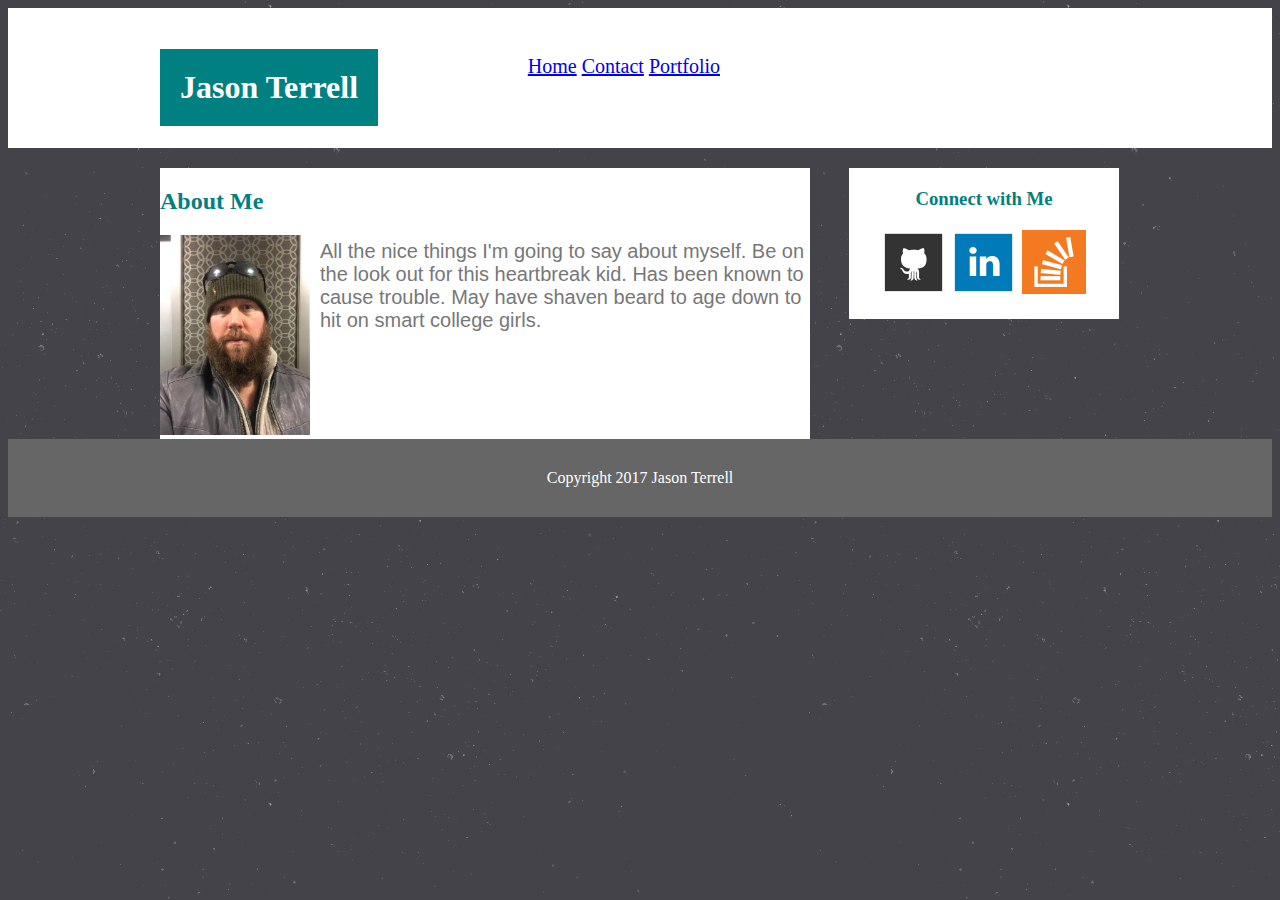
<file: basic-portfolio/index.html>
<!DOCTYPE html>
	
		<head>
			<title>Jason Terrell Basic Bio</title>
<!-- 			<link rel="stylesheet" href="assets/css/reset.css"> -->
			<link rel="stylesheet" href="assets/css/style.css">

		</head>

	<body>	
		
		<header>

		<div class="container">	
			<h1 class="headings">Jason Terrell</h1>
			<ul>
				<li><a href="home.html">Home</a></li>
				<li><a href="contact.html">Contact</a></li>
				<li><a href="portfolio.html">Portfolio</a></li>
			</ul>
		</div>	
		</header>

	<div class="container">	
		
			<div class="Aboutme">
				<h2>About Me</h2>
				<div id="profile">
				<img src="assets/images/JT-profile-pic.jpg" alt="JT-Profile-Pic" style="width: 150px";>
			</div>

		<div class="blurb">
			<p>	
				All the nice things I'm going to say about myself.  Be on the look out for this heartbreak kid.  Has been known to cause trouble.  May have shaven beard to age down to hit on smart college girls.
			</p>
		</div>	
			</div>

		<div class="connect">
			<p><h3>Connect with Me</h3>
			<p><a href="https://github.com/jasonterrell0812"><img src="assets/images/git-hub-image1.png" alt="GitHub"></a>
			<a href="https://www.linkedin.com/in/jasonterrell"><img src="assets/images/linkedin-icon1.png" alt="Linkedin"></a>
			<a href="https://stackoverflow.com/users/8571625/jasont"><img src="assets/images/stackoverflow1.png" alt="Stackoverflow"></a></p>
			</p>
		</div>
		
	</div>
		<footer>Copyright 2017 Jason Terrell</footer>
	</body>
</html>
</file>
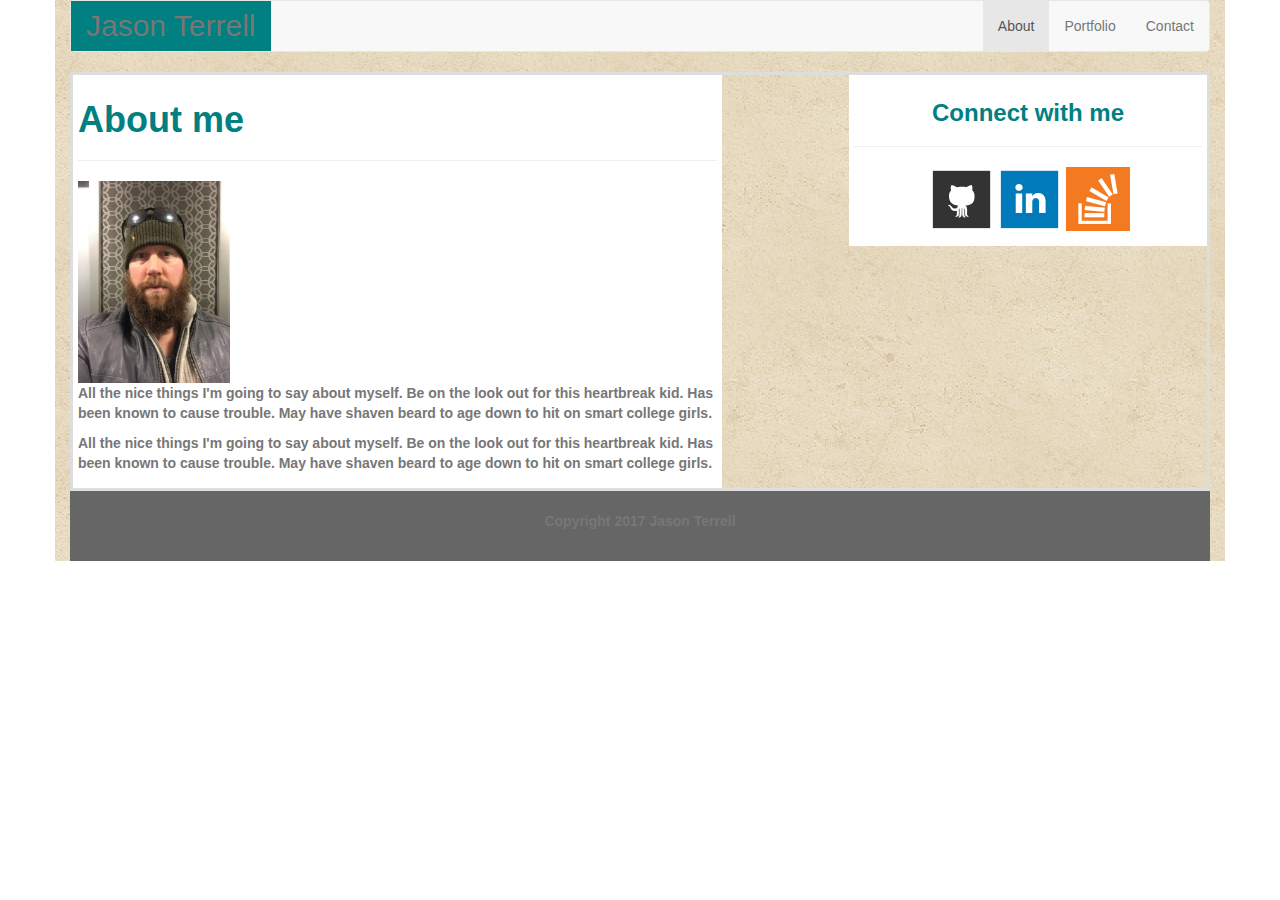
<file: Bootstrap-Portfolio/index.html>
<!-- Bootstrap Grid Demo -->
<!DOCTYPE html>
<html lang="en-us">

<head>

  <meta charset="UTF-8">
  
  <title>Homework 2 Bootstrap</title>


  <!-- Bring in our bootstrap stylesheet -->
  <link rel="stylesheet" href="https://maxcdn.bootstrapcdn.com/bootstrap/3.3.6/css/bootstrap.min.css">
  <link rel="stylesheet" type="text/css" href="assets/css/style.css">


</head>

<body>

    <div class="container">
    	<div class="row">
    	 <div class="col-md-12">

        <nav class="navbar navbar-default">
              <div class="navbar-header">
                  <button type="button" data-target="#navbarCollapse" data-toggle="collapse" class="navbar-toggle">
                      <span class="sr-only">Toggle navigation</span>
                      <span class="icon-bar"></span>
                      <span class="icon-bar"></span>
                      <span class="icon-bar"></span>
                  </button>
                  <a href="index.html" class="navbar-brand">Jason Terrell</a>
              </div>
              <!-- Collection of nav links and other content for toggling -->
              <div id="navbarCollapse" class="collapse navbar-collapse">
                  <ul class="nav navbar-nav navbar-right">
                      <li class="active"><a href="index.html">About</a></li>
                      <li><a href="portfolio.html">Portfolio</a></li>
                      <li><a href="contact.html">Contact</a></li>
                  </ul>
                  
             </div>
        </nav>

        <div class="main">
         
            <div class="row">
            <div class="col-md-7">
              <div class="about">
                <h1><strong>About me<strong></h1><hr>
                  <img src="assets/images/JT-profile-pic.jpg" class="img-responsive" alt="JT Profile pic" width="152" height="118">
                   
                    <p> All the nice things I'm going to say about myself.  Be on the look out for this heartbreak kid.  Has been known to cause trouble.  May have shaven beard to age down to hit on smart college girls.
                    </p>

                    <p>All the nice things I'm going to say about myself.  Be on the look out for this heartbreak kid.  Has been known to cause trouble.  May have shaven beard to age down to hit on smart college girls.
                    </p>
                  
                </div>
              </div>
          <div class="col-md-1"></div>
          <div class="col-md-4">
            <div class="connect"> 
              <h3><strong>Connect with me<strong></h3><hr>
              </p>
              <p><a href="https://github.com/jasonterrell0812"><img src="assets/images/git-hub-image1.png" alt="GitHub"></a>
              <a href="https://www.linkedin.com/in/jasonterrell"><img src="assets/images/linkedin-icon1.png" alt="Linkedin"></a>
              <a href="https://stackoverflow.com/users/8571625/jasont"><img src="assets/images/stackoverflow1.png" alt="Stackoverflow"></a>
            </div>
          </div>  
        </div>
      </div>
      <div class="footer">
              <div class="footer text-center">
              <p class="text-muted credit" style="color:#ffffff background-color: #666666">Copyright 2017 Jason Terrell</p>
              </div>
      </div>
   </div>


  </body>

</html>
</file>
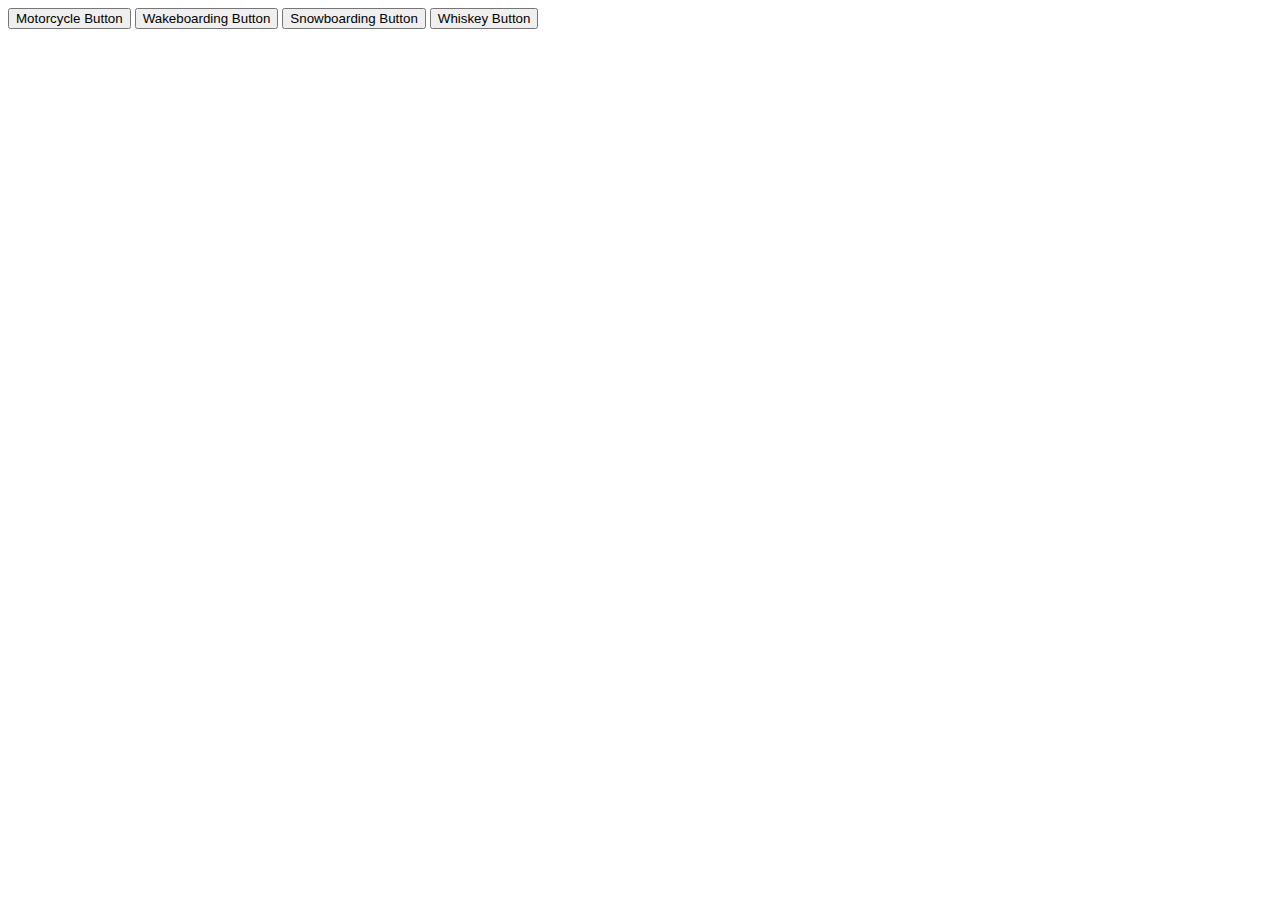
<file: GifTastic/index.html>
<!DOCTYPE html>
<html>
<head>
	<title>GifTastic</title>
	

</head>
<body>
<button data-topic="motorcycle">Motorcycle Button</button>
<button data-topic="wakeboarding">Wakeboarding Button</button>
<button data-topic="snowboarding">Snowboarding Button</button>
<button data-topic="whiskey">Whiskey Button</button>

<div id="gifs-appear-here"></div>

<script src="https://ajax.googleapis.com/ajax/libs/jquery/3.2.1/jquery.min.js"></script>
<script type="text/javascript">
	
$( document ).ready(function() {
    console.log( "ready!" );

      // Event listener for all button elements
      $("button").on("click", function() {
      // In this case, the "this" keyword refers to the button that was clicked
      var activity = $(this).attr("data-topic");
      //URL to search Giphy for the name of activity
      var queryURL = "https:api.giphy.com/v1/gifs/search?api_key=jcRtAOlT3z8tozLLgwxubNisQGMuCDGu&q=" + activity + "&limit=10"	

// API Key jcRtAOlT3z8tozLLgwxubNisQGMuCDGu

// var topics = ["motorcycles", "wakeboarding", "snowboarding", "whiskey"];

$.ajax({
	url: queryURL,
	method: "GET"
})
.done(function(response) {

	var results = response.data;
	console.log(results);
	console.log(activity);
	console.log(response.data.rating);

  for (var i = 0; i < results.length; i++) {

            // Only taking action if the photo has an appropriate rating
            if (results[i].rating !== "r" || results[i].rating !== "pg-13") {
              // Creating a div with the class "item"
              var gifDiv = $("<div class='item'>");

              // Storing the result item's rating
              var rating = results[i].rating;

              // Creating a paragraph tag with the result item's rating
              var p = $("<p>").text("Rating: " + rating);

              // Creating an image tag
              var topicImage = $("<img>");
              

              var stillImage = results[i].images.fixed_height_still.url
              var animateImage = results[i].images.fixed_height.url

              topicImage.attr('data-still', stillImage);
              topicImage.attr('data-animate', animateImage);
              topicImage.attr('data-state', "animate");

             // topicImage.attr("src", results[i].images.fixed_height_still.url);
             topicImage.attr("src", results[i].images.fixed_height.url); 

             
              // Appending the paragraph and personImage we created to the "gifDiv" div we created
              gifDiv.append(p);
              gifDiv.append(topicImage);

              // Prepending the gifDiv to the "#gifs-appear-here" div in the HTML
              $("#gifs-appear-here").prepend(gifDiv);

            }
          }

          $("img").on("click", function() {
      // The attr jQuery method allows us to get or set the value of any attribute on our HTML element
      var state = $(this).attr("data-state");
      // If the clicked image's state is still, update its src attribute to what its data-animate value is.
      // Then, set the image's data-state to animate
      // Else set src to the data-still value
      if (state === "still") {
        $(this).attr("src", $(this).attr("data-animate"));
        $(this).attr("data-state", "animate");
      } else {
        $(this).attr("src", $(this).attr("data-still"));
        $(this).attr("data-state", "still");
      }
    });


        });
});






    });






     // // Saving the image_original_url property
     //    var mototrcycleUrl = response.data.image_original_url;

     //    // Creating and storing an image tag
     //    var motorcycleImage = $("<img>");

     //    // Setting the catImage src attribute to imageUrl
     //    catImage.attr("src", imageUrl);
     //    catImage.attr("alt", "cat image");

     //    // Prepending the catImage to the images div
     //    $("#images").html(catImage);

// removed query URL for search option "https://api.giphy.com/v1/gifs/trending?api_key=dc6zaTOxFJmzC";

//https://api.giphy.com/v1/gifs/search?api_key=jcRtAOlT3z8tozLLgwxubNisQGMuCDGu&q=&limit=25&offset=0&rating=G&lang=en


// var movieName = "mr+nobody";
    // var queryURL = "https://www.omdbapi.com/?t=" + movieName + "&y=&plot=short&apikey=40e9cece";
// });






</script>


</body>
</html>
</file>
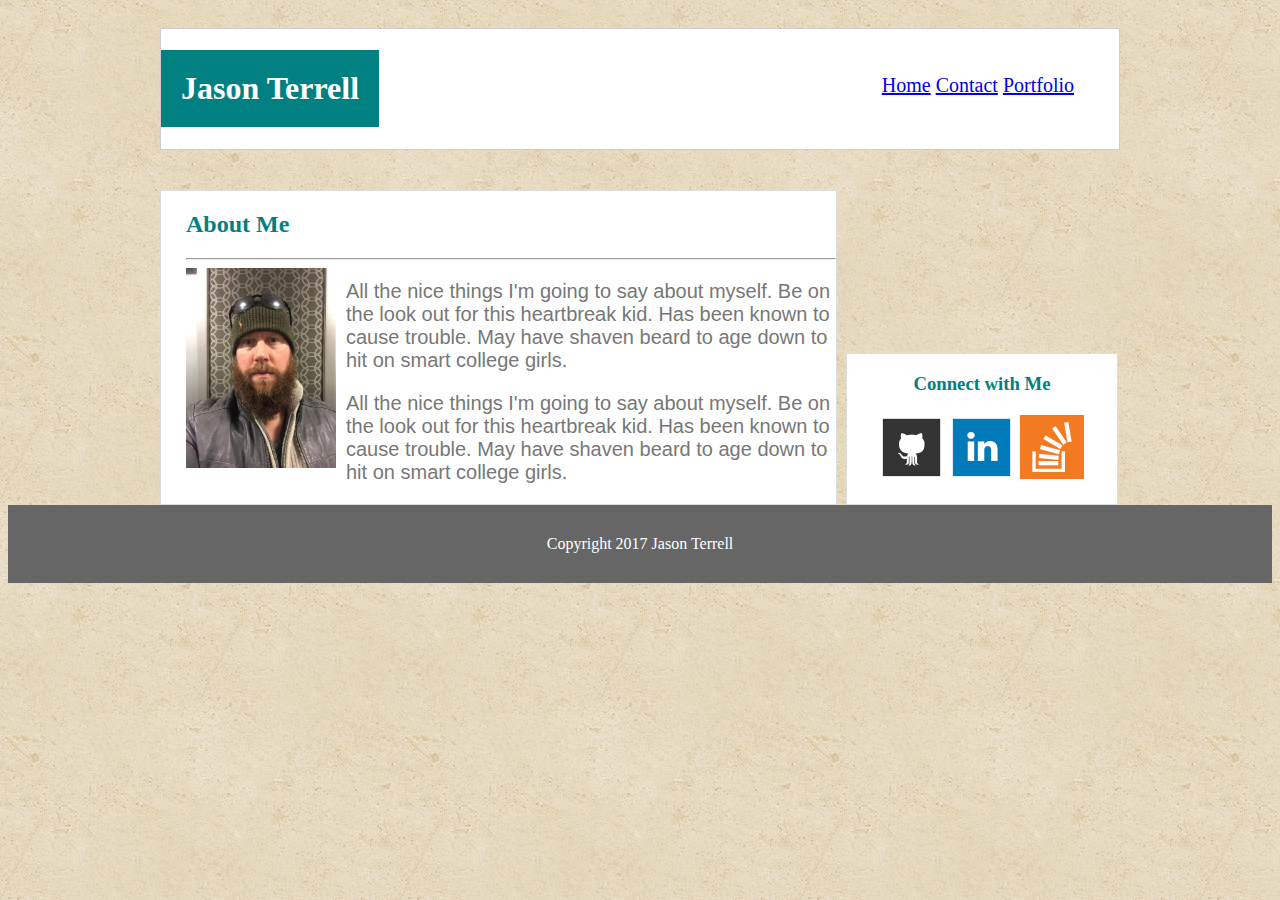
<file: REsponsive-portfolio/index.html>
<!DOCTYPE html>
	
		<head>
			<title>Jason Terrell Basic Bio</title>
<!-- 			<link rel="stylesheet" href="assets/css/reset.css"> -->
			<link rel="stylesheet" href="assets/css/style.css">

		</head>

	<body>	
		
	<div class="container">	
		<div class="nav">
			<h1>Jason Terrell</h1>	
			<div class="links">
				<ul>
					<li><a href="index.html">Home</a></li>
					<li><a href="contact.html">Contact</a></li>
					<li><a href="portfolio.html">Portfolio</a></li>
				</ul>
			</div>
		</div>		
					
		<div class="main">	
			<div class="Aboutme">
				<h2>About Me</h2><hr>
					<div id="profile">
						<img src="assets/images/JT-profile-pic.jpg" alt="JT-Profile-Pic" style="width: 150px">
					</div>
				<p>	All the nice things I'm going to say about myself.  Be on the look out for this heartbreak kid.  Has been known to cause trouble.  May have shaven beard to age down to hit on smart college girls.
				</p>

				<p>All the nice things I'm going to say about myself.  Be on the look out for this heartbreak kid.  Has been known to cause trouble.  May have shaven beard to age down to hit on smart college girls.
				</p>
			</div>				
			
			<div class="connect">
				<h3>Connect with Me</h3>
				<p><a href="https://github.com/jasonterrell0812"><img src="assets/images/git-hub-image1.png" alt="GitHub"></a>
				<a href="https://www.linkedin.com/in/jasonterrell"><img src="assets/images/linkedin-icon1.png" alt="Linkedin"></a>
				<a href="https://stackoverflow.com/users/8571625/jasont"><img src="assets/images/stackoverflow1.png" alt="Stackoverflow"></a>
				</p>
			</div>
		</div>
	</div>
		<footer>Copyright 2017 Jason Terrell</footer>
	</body>
</html>
</file>
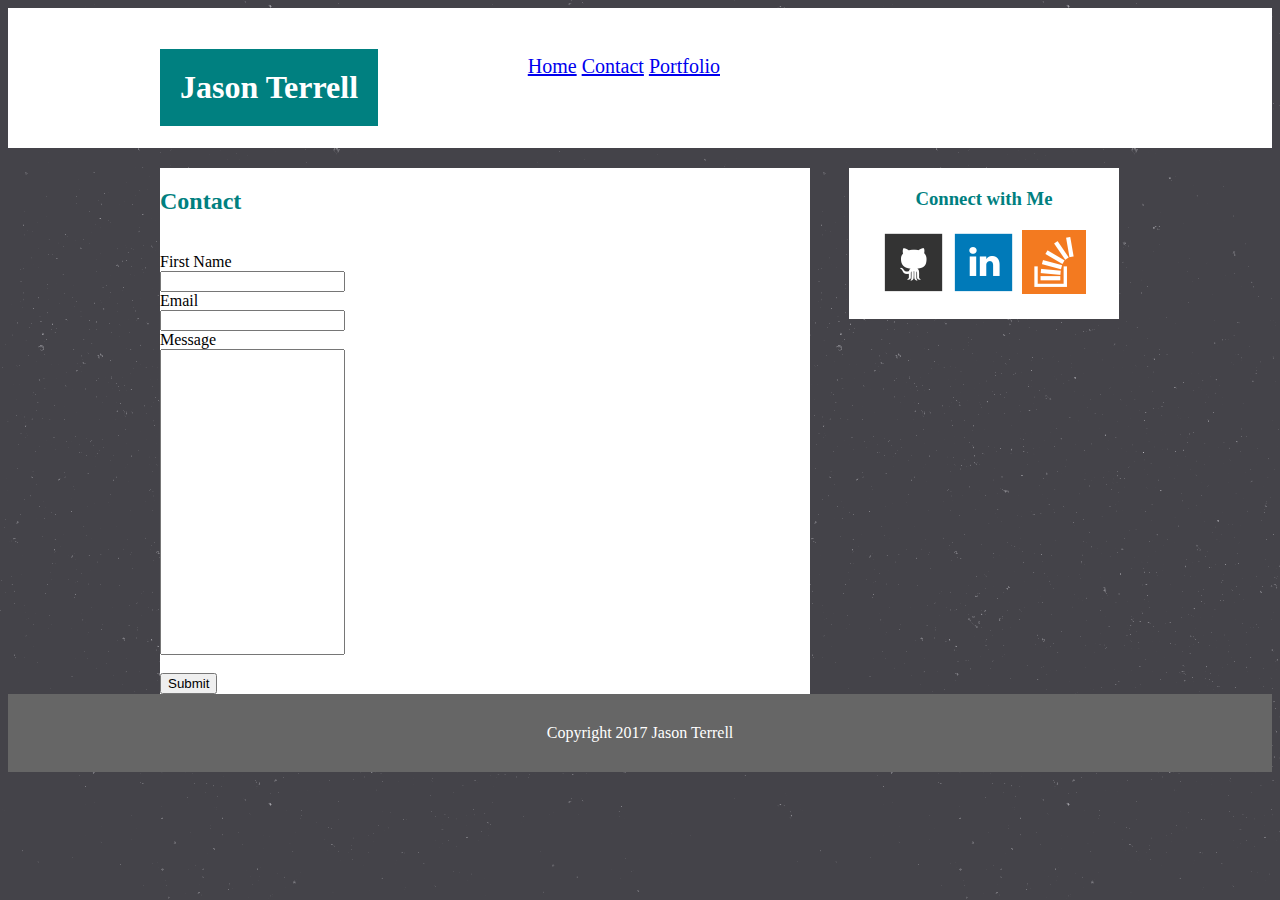
<file: basic-portfolio/contact.html>
<!DOCTYPE html>
	
		<head>
			<title>Jason Terrell Basic Bio</title>
<!-- 			<link rel="stylesheet" href="assets/css/reset.css"> -->
			<link rel="stylesheet" href="assets/css/style.css">

		</head>

	<body>	
		
		<header>

		<div class="container">	
			<h1 class="headings">Jason Terrell</h1>
			<ul>
				<li><a href="home.html">Home</a></li>
				<li><a href="contact.html">Contact</a></li>
				<li><a href="portfolio.html">Portfolio</a></li>
			</ul>
		</div>	


</header>

<div class="container">	
		

<div class="contact">
		<h2>Contact</h2><br>
	<form>
		First Name<br>
		<input type="text" name="Name"><br>
		Email<br>
		<input type="text" name="Email"><br>
		Message<br>
		<input type="text" name="Message" style=height:300px><br><br>
		<input type="submit" name="Submit">
	</form>
</div>

	<div class="connect">
			<p><h3>Connect with Me</h3>
			<p><a href="https://github.com/jasonterrell0812"><img src="assets/images/git-hub-image1.png" alt="GitHub"></a>
			<a href="https://www.linkedin.com/in/jasonterrell"><img src="assets/images/linkedin-icon1.png" alt="Linkedin"></a>
			<a href="https://stackoverflow.com/users/8571625/jasont"><img src="assets/images/stackoverflow1.png" alt="Stackoverflow"></a></p>
			</p>
	</div>
</div>

<footer>Copyright 2017 Jason Terrell</footer>

</body>
</html>
</file>
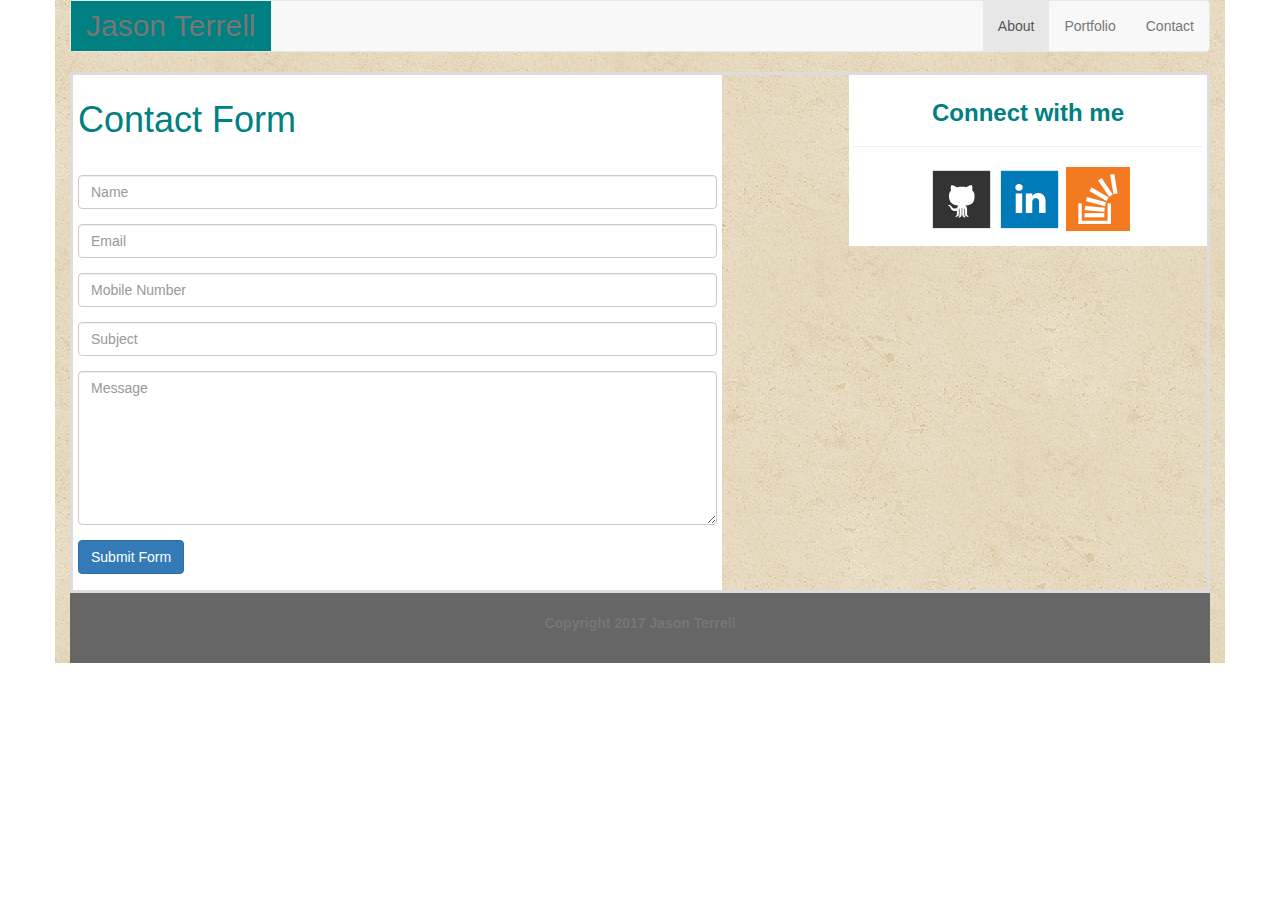
<file: Bootstrap-Portfolio/contact.html>
<!-- Bootstrap Grid Demo -->
<!DOCTYPE html>
<html lang="en-us">

<head>

  <meta charset="UTF-8">
  
  <title>Homework 2 Bootstrap</title>

  <!-- Bring in our bootstrap stylesheet -->
  <link rel="stylesheet" href="https://maxcdn.bootstrapcdn.com/bootstrap/3.3.6/css/bootstrap.min.css">
  <link rel="stylesheet" type="text/css" href="assets/css/style.css">

</head>

<body>

    <div class="container">
    	<div class="row">
    	 <div class="col-md-12">

        <nav class="navbar navbar-default">
              <div class="navbar-header">
                  <button type="button" data-target="#navbarCollapse" data-toggle="collapse" class="navbar-toggle">
                      <span class="sr-only">Toggle navigation</span>
                      <span class="icon-bar"></span>
                      <span class="icon-bar"></span>
                      <span class="icon-bar"></span>
                  </button>
                  <a href="index.html" class="navbar-brand">Jason Terrell</a>
              </div>
              <!-- Collection of nav links and other content for toggling -->
              <div id="navbarCollapse" class="collapse navbar-collapse">
                  <ul class="nav navbar-nav navbar-right">
                      <li class="active"><a href="index.html">About</a></li>
                      <li><a href="portfolio.html">Portfolio</a></li>
                      <li><a href="contact.html">Contact</a></li>
                  </ul>
                  
             </div>
        </nav>

        <div class="main">
         
            <div class="row">
            <div class="col-md-7">
              <div class="contact">
                
                  <div class="form-area">  
                    <form role="form">
          
                      <h1 style="margin-bottom: 35px; text-align: left;">Contact Form</h1>
                      <div class="form-group">
                        <input type="text" class="form-control" id="name" name="name" placeholder="Name" required>
                      </div>
                      <div class="form-group">
                        <input type="text" class="form-control" id="email" name="email" placeholder="Email" required>
                      </div>
                      <div class="form-group">
                        <input type="text" class="form-control" id="mobile" name="mobile" placeholder="Mobile Number" required>
                      </div>
                      <div class="form-group">
                        <input type="text" class="form-control" id="subject" name="subject" placeholder="Subject" required>
                      </div>
                      <div class="form-group">
                       <textarea class="form-control" type="textarea" id="message" placeholder="Message" maxlength="140" rows="7"></textarea>
                      </div>
                      <button type="button" id="submit" name="submit" class="btn btn-primary pull-left">Submit Form</button>
                    </form>
                  </div>
              </div>
             </div> 
          <div class="col-md-1"></div>
          <div class="col-md-4">
            <div class="connect"> 
              <h3><strong>Connect with me<strong></h3><hr>
              </p>
              <p><a href="https://github.com/jasonterrell0812"><img src="assets/images/git-hub-image1.png" alt="GitHub"></a>
              <a href="https://www.linkedin.com/in/jasonterrell"><img src="assets/images/linkedin-icon1.png" alt="Linkedin"></a>
              <a href="https://stackoverflow.com/users/8571625/jasont"><img src="assets/images/stackoverflow1.png" alt="Stackoverflow"></a>
            </div>
          </div>  
        </div>
      </div>
      <div class="footer">
              <div class="footer text-center">
              <p class="text-muted credit" style="color:#ffffff background-color: #666666">Copyright 2017 Jason Terrell</p>
              </div>
      </div>
   </div>
</file>
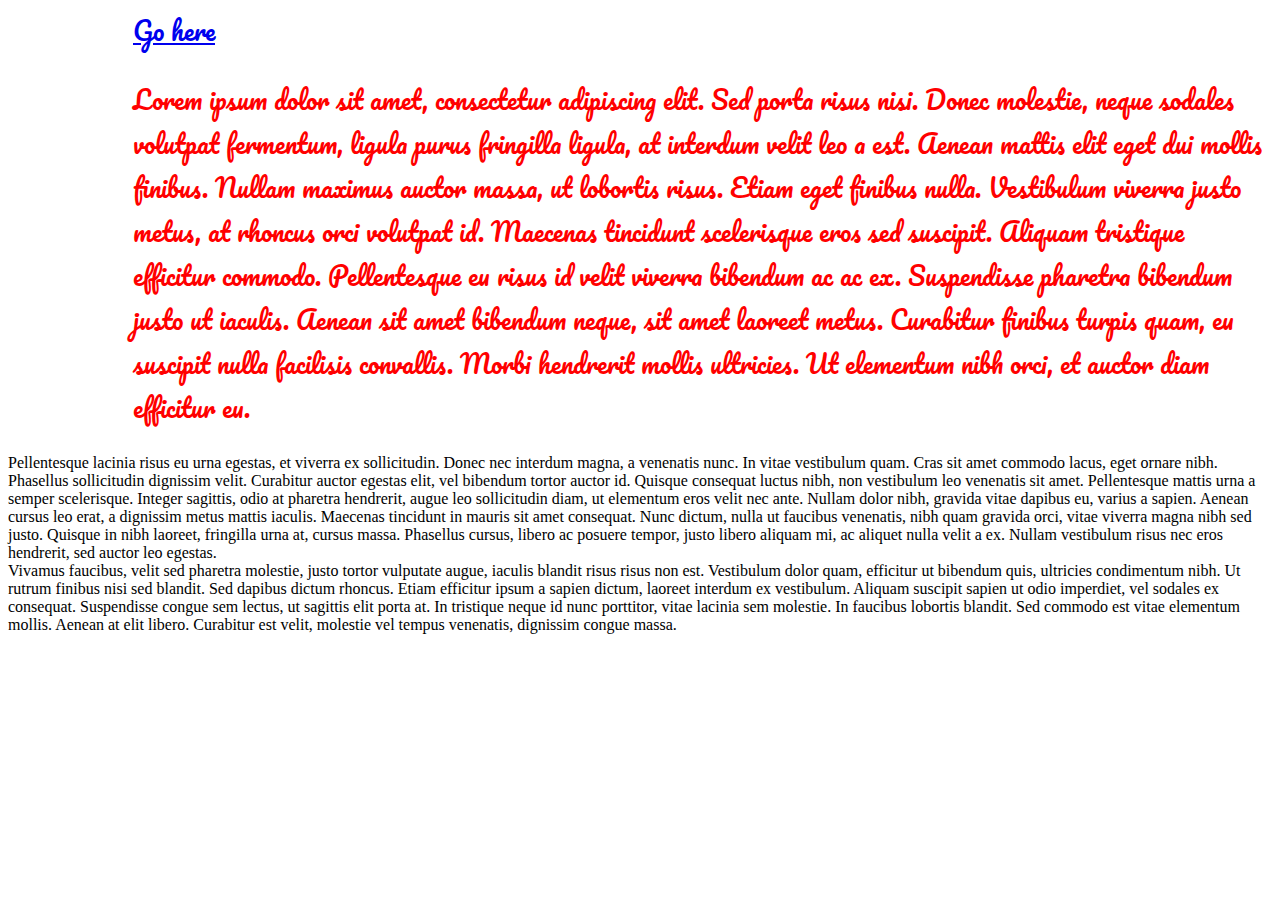
<file: font-folder/google fonts.html>
<DOC TYPE HTML>

<head>

<link href="https://fonts.googleapis.com/css?family=Oswald|Pacifico|Princess+Sofia" rel="stylesheet">

<link rel="stylesheet" href="style.css">

</head>

<body>
	
<p><a href="http://www.cnn.com">Go here</a>


	</style>

<p>Lorem ipsum dolor sit amet, consectetur adipiscing elit. Sed porta risus nisi. Donec molestie, neque sodales volutpat fermentum, ligula purus fringilla ligula, at interdum velit leo a est. Aenean mattis elit eget dui mollis finibus. Nullam maximus auctor massa, ut lobortis risus. Etiam eget finibus nulla. Vestibulum viverra justo metus, at rhoncus orci volutpat id. Maecenas tincidunt scelerisque eros sed suscipit. Aliquam tristique efficitur commodo. Pellentesque eu risus id velit viverra bibendum ac ac ex. Suspendisse pharetra bibendum justo ut iaculis. Aenean sit amet bibendum neque, sit amet laoreet metus. Curabitur finibus turpis quam, eu suscipit nulla facilisis convallis. Morbi hendrerit mollis ultricies. Ut elementum nibh orci, et auctor diam efficitur eu.

</p>

<div>
Pellentesque lacinia risus eu urna egestas, et viverra ex sollicitudin. Donec nec interdum magna, a venenatis nunc. In vitae vestibulum quam. Cras sit amet commodo lacus, eget ornare nibh. Phasellus sollicitudin dignissim velit. Curabitur auctor egestas elit, vel bibendum tortor auctor id. Quisque consequat luctus nibh, non vestibulum leo venenatis sit amet. Pellentesque mattis urna a semper scelerisque. Integer sagittis, odio at pharetra hendrerit, augue leo sollicitudin diam, ut elementum eros velit nec ante. Nullam dolor nibh, gravida vitae dapibus eu, varius a sapien. Aenean cursus leo erat, a dignissim metus mattis iaculis. Maecenas tincidunt in mauris sit amet consequat. Nunc dictum, nulla ut faucibus venenatis, nibh quam gravida orci, vitae viverra magna nibh sed justo. Quisque in nibh laoreet, fringilla urna at, cursus massa. Phasellus cursus, libero ac posuere tempor, justo libero aliquam mi, ac aliquet nulla velit a ex. Nullam vestibulum risus nec eros hendrerit, sed auctor leo egestas.
</div>

Vivamus faucibus, velit sed pharetra molestie, justo tortor vulputate augue, iaculis blandit risus risus non est. Vestibulum dolor quam, efficitur ut bibendum quis, ultricies condimentum nibh. Ut rutrum finibus nisi sed blandit. Sed dapibus dictum rhoncus. Etiam efficitur ipsum a sapien dictum, laoreet interdum ex vestibulum. Aliquam suscipit sapien ut odio imperdiet, vel sodales ex consequat. Suspendisse congue sem lectus, ut sagittis elit porta at. In tristique neque id nunc porttitor, vitae lacinia sem molestie. In faucibus lobortis blandit. Sed commodo est vitae elementum mollis. Aenean at elit libero. Curabitur est velit, molestie vel tempus venenatis, dignissim congue massa.
</file>
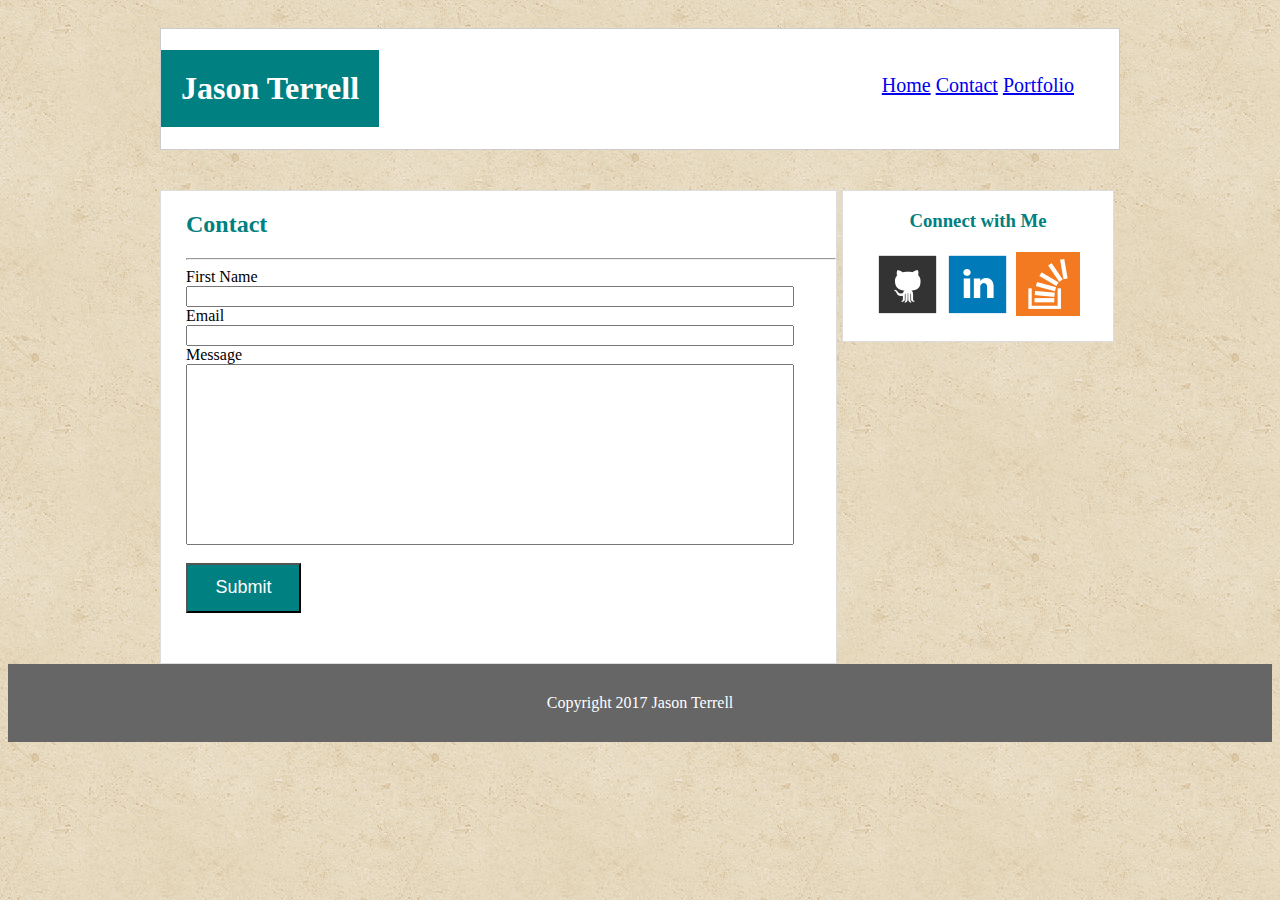
<file: REsponsive-portfolio/contact.html>
<!DOCTYPE html>
	
		<head>
			<title>Jason Terrell Basic Bio</title>
<!-- 			<link rel="stylesheet" href="assets/css/reset.css"> -->
			<link rel="stylesheet" href="assets/css/style.css">

		</head>

	<body>	
		
	<div class="container">	
		<div class="nav">
			<h1>Jason Terrell</h1>	
			<div class="links">
				<ul>
					<li><a href="index.html">Home</a></li>
					<li><a href="contact.html">Contact</a></li>
					<li><a href="portfolio.html">Portfolio</a></li>
				</ul>
			</div>
		</div>		
					
		<div class="main">	
			<div class="contact">
				<h2>Contact</h2><hr>
				<form>
					First Name<br>
					<input type="text" name="Name" style=width:600px><br>
					Email<br>
					<input type="text" name="Email" style=width:600px><br>
					Message<br>
					<input type="text" name="Message" style="width:600px; height:175px";><br><br>
					<input type="submit" name="Submit">
				</form>
			</div>	
						
			<div class="connect">
				<h3>Connect with Me</h3>
				<p><a href="https://github.com/jasonterrell0812"><img src="assets/images/git-hub-image1.png" alt="GitHub"></a>
				<a href="https://www.linkedin.com/in/jasonterrell"><img src="assets/images/linkedin-icon1.png" alt="Linkedin"></a>
				<a href="https://stackoverflow.com/users/8571625/jasont"><img src="assets/images/stackoverflow1.png" alt="Stackoverflow"></a>
				</p>
			</div>
			
		</div>
	</div>
			
			<footer>Copyright 2017 Jason Terrell</footer>
	</body>
</html>
</file>
<file: basic-portfolio/assets/css/style.css>
header {
	background-color: #ffffff;
	border-color: #cccccc;
	padding-top: 1x;
	padding-bottom: 1x;
}

h1 {
display: inline-block;
background-color: teal;
padding: 20px;
color: #ffffff;

}

ul {
	font-size: 25px;
	padding: 60px;
	position: absolute;
	top: 95px;
	right: 500px;
	
}

body {
    
    background-image: url("../images/stardust.png");
 }

.container {
width: 960px;
margin:0 auto;
padding-top: 20px;
}

.headings {
font-family: 'Georgia', Times, Times New Roman, serif;
}

ul {
	float: 	right;
	list-style-type: none;
	margin-top: -40px;
	margin-right: 60px;
    padding: 0;
    font-size: 20px;  
}

li{
	display: inline;
}
.connect {

	width: 270px;
	background-color: #ffffff;
	display: inline-block;
	vertical-align: top;
	text-align: center;
	/*position: absolute;*/
	/*top: 150px;*/
	/*left: 175px;*/
}

.Aboutme, .contact {

	width: 650px;
	background-color: #ffffff;
	border-color: #dddddd;
	display: inline-block;
	margin-right: 35px;
	
	}

.contact {
	font-style: bold;
	
	}

h2, h3 {
	color: teal;

}

.blurb {
	position: absolute;
	top: 220px;
	width: 500px;
	margin-left: 160px;

}
.images {
	height: 75px;
	width: 75px;
	float: left;
	padding: 10px;
}

p {
    font-family: 'Arial', 'Helvetica Neue', Helvetica, sans-serif;
    font-size: 20px;
    color: #777777;
}

footer {
	background-color: #666666;
	padding-top: 30px;
	padding-bottom: 30px;
	text-align: center;
	color: white;


}
</file>
<file: Bootstrap-Portfolio/assets/css/style.css>
.container {
	background-image: url("../images/vintage-concrete.png")
}

.navbar-brand {
	background-color: teal;
	font-size: 30px;
	color: blue;

}

.navbar {
	color:white;
}

.main{
	border: 3px solid #dddddd;
}

.about {
	background-color: #ffffff;
	padding: 5px;
}

.contact {
	background-color: #ffffff;
	padding: 5px;

}

.portfolio {
	background-color: #ffffff;
	padding: 5px;

}
.connect {
	background-color: #ffffff;
	text-align: center;
	padding: 5px;
	
}
.form-area {
	padding-bottom: 45px;
}

h1, h3 {
	color: teal;
}

p {
	color: #777777;
	display: inline-block;

}


.footer {
	background-color: #666666;
	padding-top: 10px;
	padding-bottom: 10px; 
	color: #eeeeee;
	
}
</file>
<file: REsponsive-portfolio/assets/css/style.css>
.headings {
font-family: 'Georgia', Times, Times New Roman, serif;
}

.nav {
background-color: #ffffff;
border: 1px solid #cccccc;


}

h1 {
display: inline-block;
background-color: teal;
padding: 20px;
color: #ffffff;

}

ul {
	font-size: 20px;
	padding-right: 45px;
	list-style-type: none;
	display: inline;

}
	
.links {
display: inline-block;
float:right;
padding-top: 45px;
color: #77777;
}

body {
    
    background-image: url("../images/vintage-concrete.png");
 }

.container {
width: 960px;
margin:0 auto;
padding-top: 20px;
}

li{
	display: inline;
}

.main {
	padding-top: 40px;
}

.connect {
	width: 270px;
	background-color: #ffffff;
	display: inline-block;
	text-align: center;
	border: 1px solid #dddddd;
	margin-left: 5px;


}

.Aboutme, .contact {
	width: 650px;
	padding-left: 25px;
	background-color: #ffffff;
	border: 1px solid #dddddd;
	display: inline-block;
}

#profile {
float: left;
padding-right: 10px;
}

h2, h3 {
	color: teal;
}

.images {
	height: 75px;
	width: 75px;
	float: left;
	padding: 10px;
}

p {
    font-family: 'Arial', 'Helvetica Neue', Helvetica, sans-serif;
    font-size: 20px;
    color: #777777;
    
}

.contact {
float: left;
padding-bottom: 50px;
border: 1px solid #dddddd;
}

footer {
	background-color: #666666;
	padding-top: 30px;
	padding-bottom: 30px;
	text-align: center;
	color: white;
	clear: both;

}

form [type=Submit] {
    color: white;
    background-color: teal;
    width: 115px;
    height: 50px;
    font-size: 18px;
   
}
</file>
<file: font-folder/style.css>
p {
font-family: "Pacifico", sans-serif;
font-size: 25px;
font-weight: 130px;
color: red;
margin-left: 125px;

{
	font-family: "Pacifico", sans-serif;
}

a:hover { 
	background-color: gold; }
</file>
